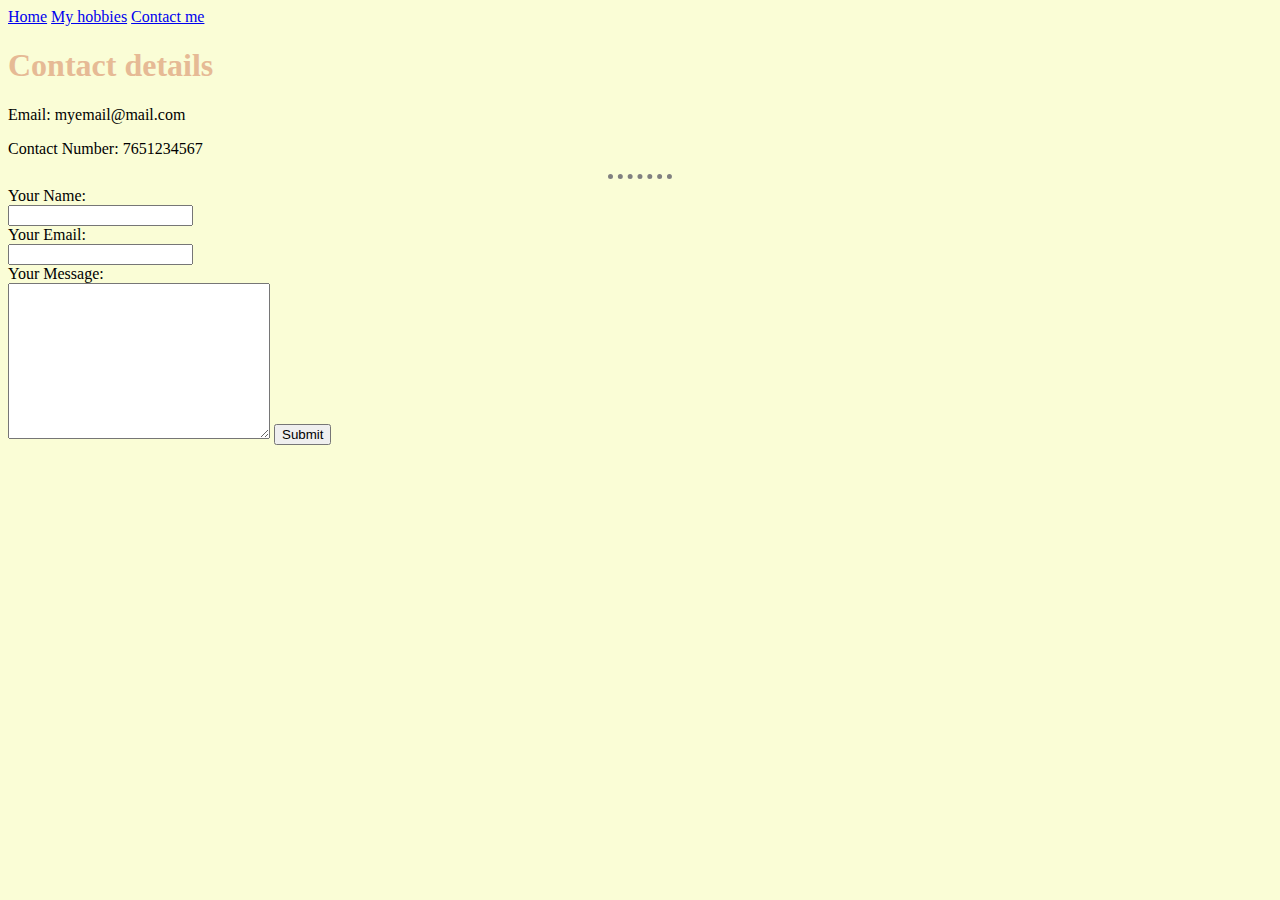
<file: contacts.html>
<!DOCTYPE html>
<html lang="en">
<head>
    <meta charset="UTF-8">
    <meta http-equiv="X-UA-Compatible" content="IE=edge">
    <meta name="viewport" content="width=device-width, initial-scale=1.0">
    <title>Contact me</title>
    <link rel="stylesheet" href="style.css">
</head>

<body>
    <a href="index.html">Home</a>
    <a href="hobbies.html">My hobbies</a>
    <a href="contacts.html">Contact me</a>
    <h1>Contact details</h1>
    <p>Email: myemail@mail.com</p>
    <p>Contact Number: 7651234567</p>
    <hr>
    <form action="mailto:kristinabright@mail.com" method="post" enctype="text/plain">
        <label>Your Name:</label><br>
        <input type="text" name="yourName" value=""><br>
        <label>Your Email:</label><br>
        <input type="email" name="yourEmail" id=""><br>
        <label>Your Message:</label><br>
        <textarea name="yourMessage" id="" cols="30" rows="10"></textarea>
        <input type="submit" name="">

    </form>
</body>
</html>
</file>
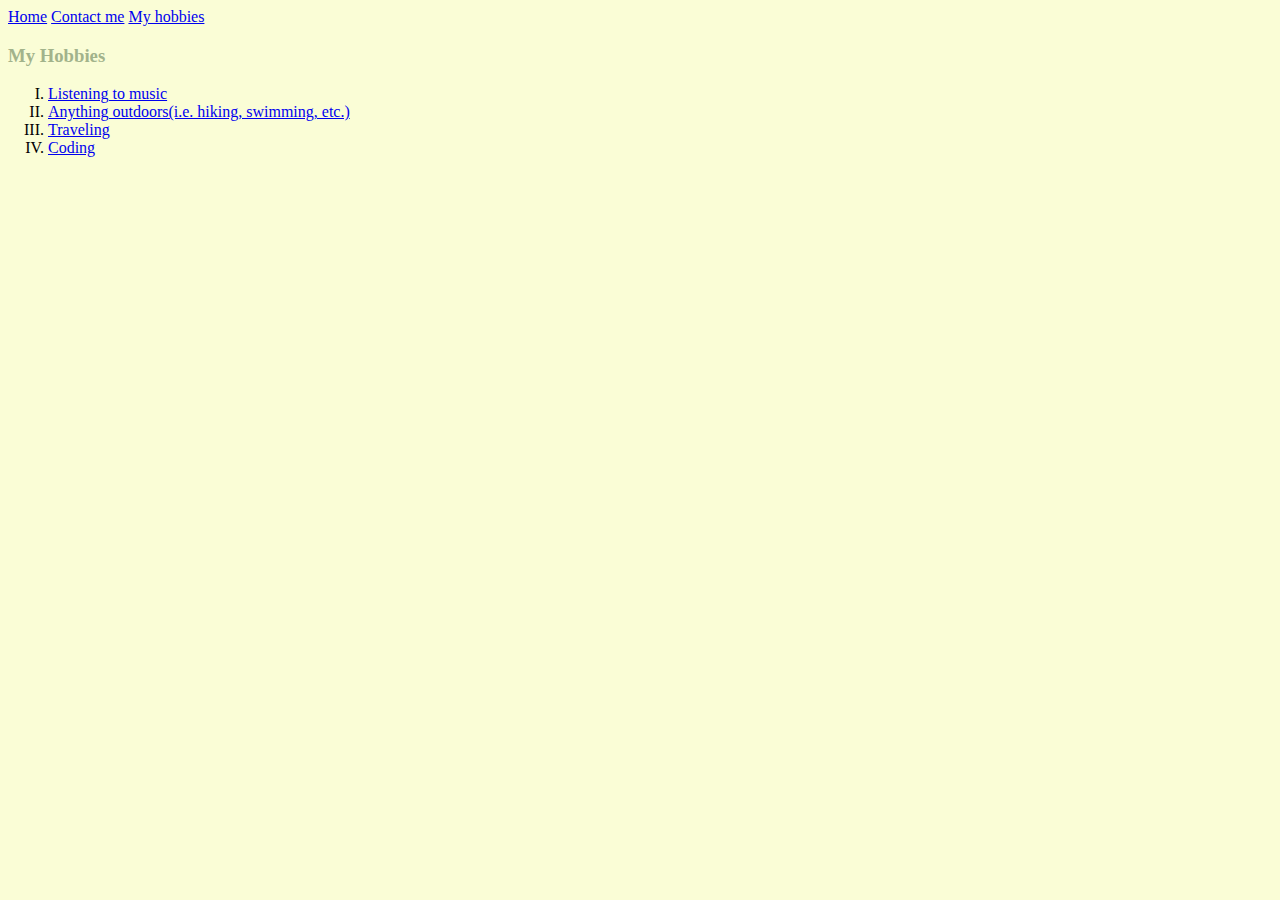
<file: hobbies.html>
<!DOCTYPE html>
<html lang="en">
<head>
    <meta charset="UTF-8">
    <meta http-equiv="X-UA-Compatible" content="IE=edge">
    <meta name="viewport" content="width=device-width, initial-scale=1.0">
    <title>My hobbies</title>
   <link rel="stylesheet" href="style.css">
</head>
<body>
    <a href="index.html">Home</a>
    <a href="contacts.html">Contact me</a>
    <a href="hobbies.html">My hobbies</a>

    <h3>My Hobbies</h3>
    <ol type="I">
        <li><a href="https://www.youtube.com/c/TaylorSwift">Listening to music</a></li>
        <li><a href="https://www.developgoodhabits.com/outdoor-hobbies/">Anything outdoors(i.e. hiking, swimming, etc.)</a></li>
        <li><a href="https://www.travelandleisure.com/trip-ideas">Traveling</a></li>
        <li><a href="https://www.freecodecamp.org/news/tag/web-development/">Coding</a></li>
    </ol>
    
</body>
</html>
</file>
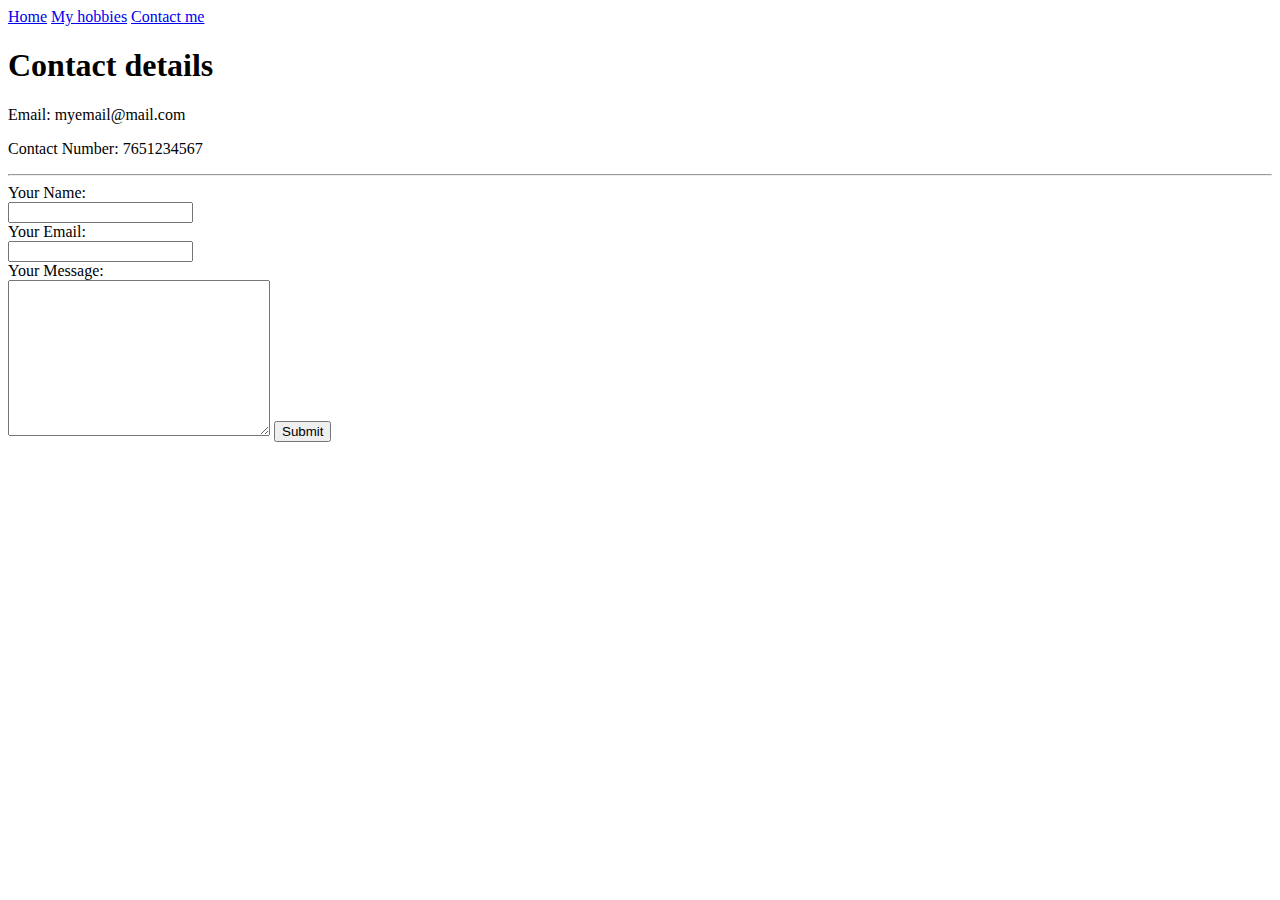
<file: HTML - Personal Site/contacts.html>
<!DOCTYPE html>
<html lang="en">
<head>
    <meta charset="UTF-8">
    <meta http-equiv="X-UA-Compatible" content="IE=edge">
    <meta name="viewport" content="width=device-width, initial-scale=1.0">
    <title>Contact me</title>
</head>
<body>
    <a href="index.html">Home</a>
    <a href="hobbies.html">My hobbies</a>
    <a href="contacts.html">Contact me</a>
    <h1>Contact details</h1>
    <p>Email: myemail@mail.com</p>
    <p>Contact Number: 7651234567</p>
    <hr>
    <form action="mailto:kristinabright@mail.com" method="post" enctype="text/plain">
        <label>Your Name:</label><br>
        <input type="text" name="yourName" value=""><br>
        <label>Your Email:</label><br>
        <input type="email" name="yourEmail" id=""><br>
        <label>Your Message:</label><br>
        <textarea name="yourMessage" id="" cols="30" rows="10"></textarea>
        <input type="submit" name="">

    </form>
</body>
</html>
</file>
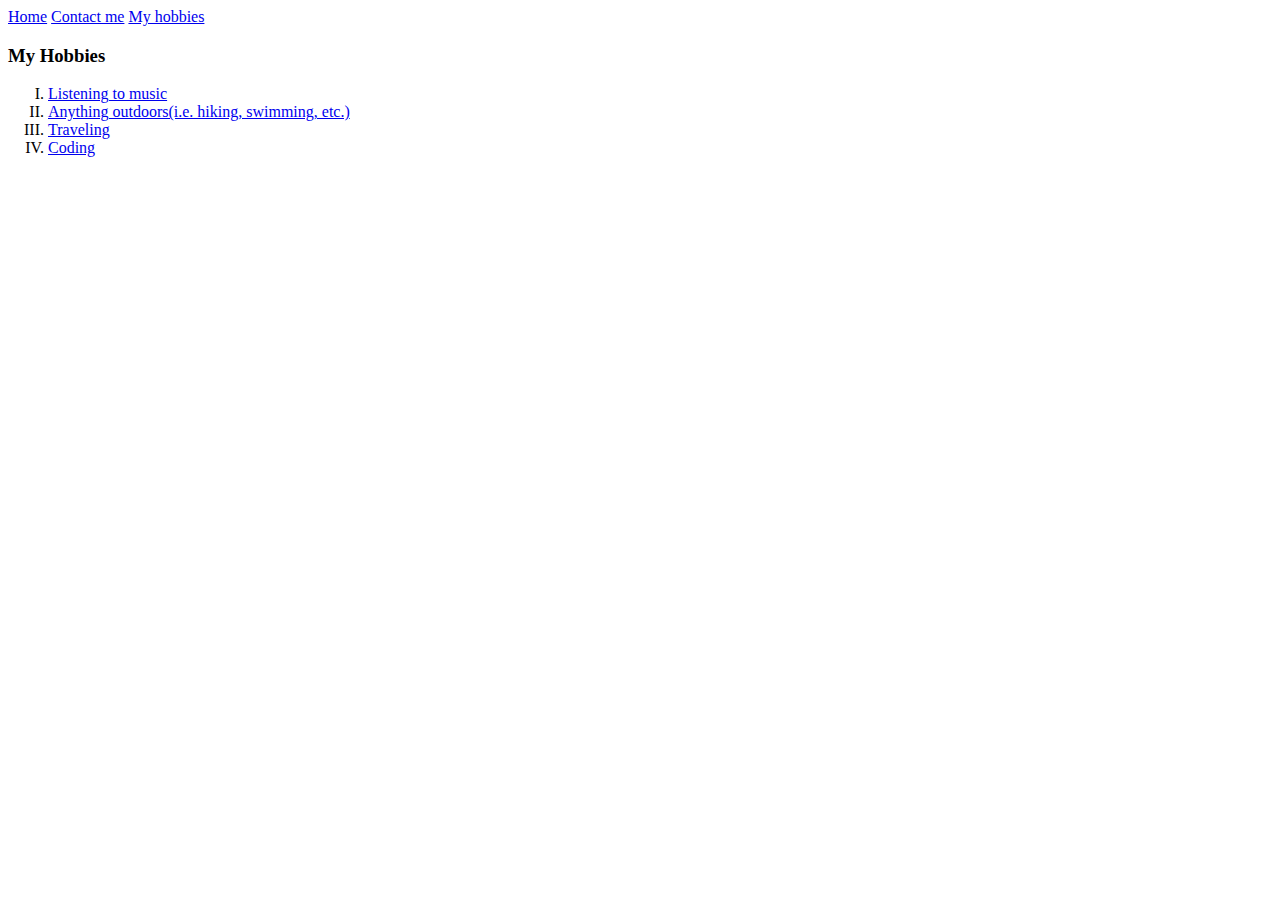
<file: HTML - Personal Site/hobbies.html>
<!DOCTYPE html>
<html lang="en">
<head>
    <meta charset="UTF-8">
    <meta http-equiv="X-UA-Compatible" content="IE=edge">
    <meta name="viewport" content="width=device-width, initial-scale=1.0">
    <title>My hobbies</title>
</head>
<body>
    <a href="index.html">Home</a>
    <a href="contacts.html">Contact me</a>
    <a href="hobbies.html">My hobbies</a>

    <h3>My Hobbies</h3>
    <ol type="I">
        <li><a href="https://www.youtube.com/c/TaylorSwift">Listening to music</a></li>
        <li><a href="https://www.developgoodhabits.com/outdoor-hobbies/">Anything outdoors(i.e. hiking, swimming, etc.)</a></li>
        <li><a href="https://www.travelandleisure.com/trip-ideas">Traveling</a></li>
        <li><a href="https://www.freecodecamp.org/news/tag/web-development/">Coding</a></li>
    </ol>
    
</body>
</html>
</file>
<file: style.css>
body {
    background-color: #FAFDD6;

}

h1 {
    color: #E6BA95;
}

h3 {
    color: #A2B38B;
}

hr {
    border-style: none;
    border-top-style: dotted;
    border-color: grey;
    border-width: 5px;
    width: 5%;
}
</file>
